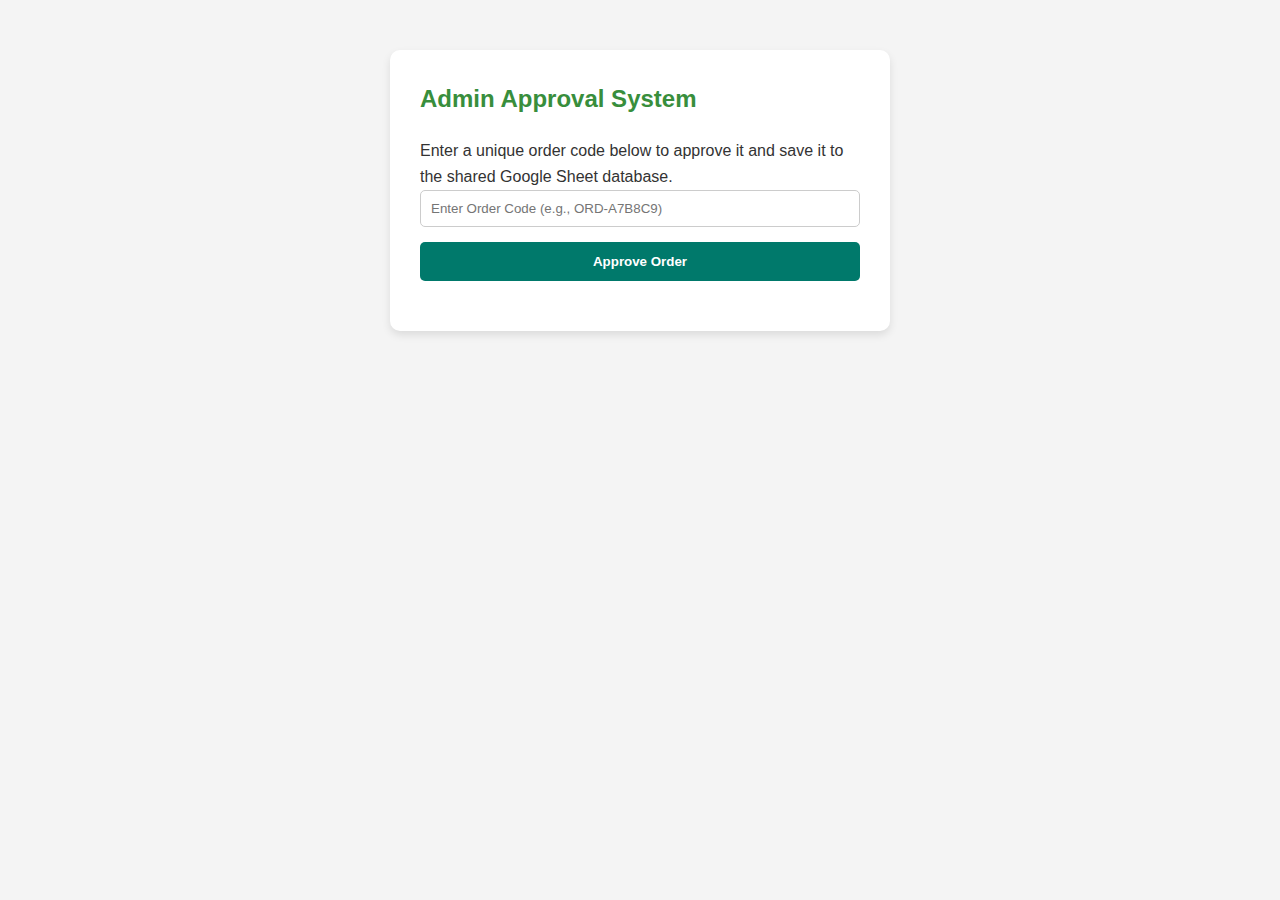
<file: admin.html>
<!DOCTYPE html>
<html lang="en">
<head>
<meta charset="UTF-8">
<meta name="viewport" content="width=device-width, initial-scale=1.0">
<title>Admin Order Approver</title>
<link rel="stylesheet" href="style.css"> 
<style>
    .admin-container { max-width: 500px; margin: 50px auto; padding: 30px; background: #fff; border-radius: 10px; box-shadow: 0 4px 8px rgba(0,0,0,0.1); }
    .admin-container h2 { color: #388e3c; margin-bottom: 20px; }
    .admin-container input[type="text"] { padding: 10px; width: 100%; margin-bottom: 15px; border: 1px solid #ccc; border-radius: 5px; }
    .admin-container button { width: 100%; padding: 12px; background: #00796b; color: #fff; border: none; border-radius: 5px; cursor: pointer; font-weight: bold; }
    #status { margin-top: 20px; font-weight: bold; text-align: center; }
</style>
</head>
<body>

<div class="admin-container">
    <h2>Admin Approval System</h2>
    <p>Enter a unique order code below to approve it and save it to the shared Google Sheet database.</p>
    <input type="text" id="approveCode" placeholder="Enter Order Code (e.g., ORD-A7B8C9)">
    <button onclick="approveOrder()">Approve Order</button>
    <p id="status"></p>
</div>

<script>
    // **YOUR CONFIRMED, LIVE WEB APP URL**
    const WEB_APP_URL = "https://script.google.com/macros/s/AKfycbzPTxPe48-udI8qaj3e93qZ4lsQOuANZN4cljrXFZjLtqBVipieq9Y5lyLsQ_Mbi8v21g/exec"; 

    function approveOrder() {
        const code = document.getElementById('approveCode').value.trim().toUpperCase();
        const statusDiv = document.getElementById('status');
        statusDiv.innerText = "Processing...";

        if (!code) {
            statusDiv.innerText = "❌ Please enter an order code.";
            return;
        }

        fetch(WEB_APP_URL, {
            method: 'POST',
            headers: { 'Content-Type': 'application/json' },
            body: JSON.stringify({ orderCode: code })
        })
        .then(response => {
            // Check if the response status is okay (200-299)
            if (!response.ok) {
                throw new Error(`HTTP error! status: ${response.status}`);
            }
            return response.json();
        })
        .then(data => {
            if (data.status === "success") {
                statusDiv.innerText = `✅ Order ${code} approved successfully! This is now reflected for the client.`;
                statusDiv.style.color = '#388e3c'; // Green
                document.getElementById('approveCode').value = '';
            } else {
                statusDiv.innerText = `❌ Error: ${data.message}`;
                statusDiv.style.color = '#d32f2f'; // Red
            }
        })
        .catch(error => {
            // This catches network errors or JSON parsing errors
            statusDiv.innerText = `⚠️ Connection Error or Script Crash. Check F12 Console.`;
            statusDiv.style.color = '#f57c00'; // Orange
            console.error('Approval Failed:', error);
        });
    }
</script>
</body>
</html>
</file>
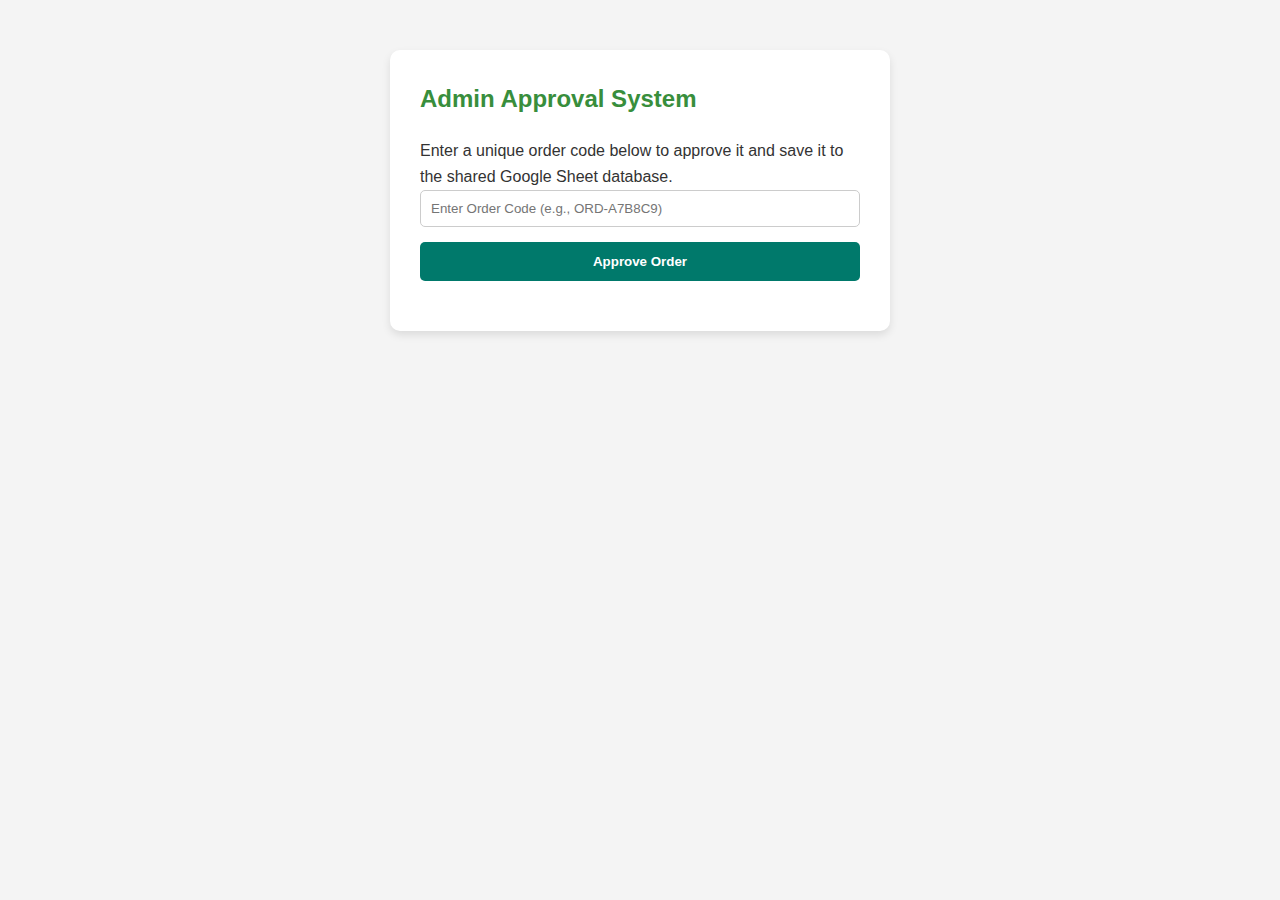
<file: admin_OLD.html>
<!DOCTYPE html>
<html lang="en">
<head>
<meta charset="UTF-8">
<meta name="viewport" content="width=device-width, initial-scale=1.0">
<title>Admin Order Approver</title>
<link rel="stylesheet" href="style.css"> 
<style>
    .admin-container { max-width: 500px; margin: 50px auto; padding: 30px; background: #fff; border-radius: 10px; box-shadow: 0 4px 8px rgba(0,0,0,0.1); }
    .admin-container h2 { color: #388e3c; margin-bottom: 20px; }
    .admin-container input[type="text"] { padding: 10px; width: 100%; margin-bottom: 15px; border: 1px solid #ccc; border-radius: 5px; }
    .admin-container button { width: 100%; padding: 12px; background: #00796b; color: #fff; border: none; border-radius: 5px; cursor: pointer; font-weight: bold; }
    #status { margin-top: 20px; font-weight: bold; text-align: center; }
</style>
</head>
<body>

<div class="admin-container">
    <h2>Admin Approval System</h2>
    <p>Enter a unique order code below to approve it and save it to the shared Google Sheet database.</p>
    <input type="text" id="approveCode" placeholder="Enter Order Code (e.g., ORD-A7B8C9)">
    <button onclick="approveOrder()">Approve Order</button>
    <p id="status"></p>
</div>

<script>
    // ✅ URL UPDATED with your new, working deployment link
    const WEB_APP_URL = "https://script.google.com/macros/s/AKfycbxCEnQH5Q4Il5SdkpoMkA2_TtcMbf-B0H_371qDktHA16Wvkbpknh_BNgVllx4Ap_f9fQ/exec"; 

    function approveOrder() {
        const code = document.getElementById('approveCode').value.trim().toUpperCase();
        const statusDiv = document.getElementById('status');
        statusDiv.innerText = "Processing...";

        if (!code) {
            statusDiv.innerText = "❌ Please enter an order code.";
            return;
        }

        fetch(WEB_APP_URL, {
            method: 'POST',
            headers: { 'Content-Type': 'application/json' },
            body: JSON.stringify({ orderCode: code })
        })
        .then(response => {
            if (!response.ok) {
                throw new Error(`HTTP error! status: ${response.status}`);
            }
            return response.json();
        })
        .then(data => {
            if (data.status === "success") {
                statusDiv.innerText = `✅ Order ${code} approved successfully! This is now reflected for the client.`;
                statusDiv.style.color = '#388e3c';
                document.getElementById('approveCode').value = '';
            } else {
                statusDiv.innerText = `❌ Error: ${data.message}`;
                statusDiv.style.color = '#d32f2f';
            }
        })
        .catch(error => {
            statusDiv.innerText = `⚠️ Connection Error. Could not connect to Google Sheets API.`;
            statusDiv.style.color = '#f57c00';
            console.error('Approval Failed:', error);
        });
    }
</script>
</body>
</html>
</file>
<file: style.css>
/* General Reset and Base Styles */
*{margin:0;padding:0;box-sizing:border-box;font-family:'Segoe UI', Tahoma, Geneva, Verdana, sans-serif;}
body{background:#f4f4f4;color:#333;line-height:1.6;}

/* Header and Navigation */
header{background:#388e3c;color:#fff;padding:30px 20px;text-align:center;font-size:2.5em;font-weight:700;box-shadow:0 4px 6px rgba(0,0,0,0.1);}
nav{background:#fff;padding:15px 20px;box-shadow:0 2px 4px rgba(0,0,0,0.05);border-bottom:1px solid #ddd;}
.nav-controls{display:flex;justify-content:center;align-items:center;gap:15px;max-width:1200px;margin:0 auto;flex-wrap: wrap;}
nav input[type="text"]{padding:10px 15px;width:300px;border:1px solid #ccc;border-radius:25px;outline:none;transition:.3s;font-size:1em;}
nav button, .get-bill-btn{padding:10px 20px;border:none;background:#f0f0f0;color:#388e3c;font-weight:600;border-radius:25px;cursor:pointer;transition:.3s;text-decoration:none;font-size:1em;display:inline-flex;align-items:center;}
nav button:hover, .get-bill-btn:hover{background:#388e3c;color:#fff;}
.get-bill-btn{background:#e0f7fa;color:#00796b;}
.get-bill-btn:hover{background:#00796b;color:#fff;}

/* Product Grid */
.container{display:grid;grid-template-columns:repeat(auto-fill,minmax(300px,1fr));gap:30px;padding:40px 20px;max-width:1200px;margin:0 auto;}
.card{background:#fff;border-radius:12px;text-align:center;box-shadow:0 4px 12px rgba(0,0,0,0.08);transition:transform .3s,box-shadow .3s;overflow:hidden;}
.card:hover{transform:translateY(-5px);box-shadow:0 8px 20px rgba(0,0,0,0.15);}
.card img{width:100%;height:220px;object-fit:cover;border-bottom:1px solid #eee;}
.card h3{margin:15px 0 5px;color:#388e3c;font-size:1.4em;}
.card p{font-size:1em;color:#555;padding:0 20px;}
.card button{padding:12px 25px;margin:15px 0 20px;border:none;border-radius:25px;background:#388e3c;color:#fff;font-weight:bold;cursor:pointer;transition:.3s;font-size:1em;}
.card button:hover{background:#4caf50;}

/* Footer */
footer{background:#388e3c;color:#fff;text-align:center;padding:20px;margin-top:40px;font-size:0.9em;}

/* Modal/Popup Styles */
.modal-popup{position:fixed;top:0;left:0;width:100%;height:100%;background:rgba(0,0,0,.7);display:none;justify-content:center;align-items:center;z-index:2000;padding:20px;}
.popup-content{background:#fff;padding:30px;border-radius:15px;width:100%;max-width:700px;max-height:90vh;overflow-y:auto;position:relative;box-shadow:0 10px 25px rgba(0,0,0,0.3);}
.popup-content h2{text-align:center;margin-bottom:20px;color:#388e3c;font-size:1.8em;}
.popup-content button.close{position:absolute;top:15px;right:15px;background:#e57373;color:#fff;border:none;padding:8px 12px;border-radius:50%;cursor:pointer;font-weight:bold;line-height:1;}
.popup-content button.close:hover{background:#f44336;}

/* Cart Specific Styles */
.cart-scroll-area{max-height:300px;overflow-y:auto;margin-bottom:15px;border:1px solid #eee;border-radius:8px;}
#cartTable{width:100%;border-collapse:collapse;}
#cartTable th,td{border:none;padding:12px;text-align:center;border-bottom:1px solid #eee;}
#cartTable thead th{background:#f9f9f9;font-weight:600;}
#cartTable button{padding:5px 10px;margin:0 5px;background:#66bb6a;color:#fff;border:none;border-radius:5px;cursor:pointer;}
#cartTable button:hover{background:#388e3c;}
.cart-total{font-weight:bold;font-size:1.3em;text-align:right;margin-top:15px;padding-right:10px;color:#00796b;}

/* Checkout/Payment Styles */
.checkout-title{margin:25px 0 15px;color:#388e3c;border-bottom:2px solid #eee;padding-bottom:5px;}
.radio-label{display:block;margin-bottom:10px;font-size:1.1em;}
.payment-section{border:1px dashed #ccc;padding:15px;margin-top:10px;border-radius:8px;}
.payment-section input[type="text"]{width:100%;padding:10px;margin:5px 0 15px;border:1px solid #ddd;border-radius:5px;}
#payNowBtn, #placeOrderBtn{background:#29b6f6;color:#fff;padding:12px 25px;border-radius:25px;border:none;cursor:pointer;transition:.3s;font-weight:600;}
#placeOrderBtn{background:#ffa726;}
#payNowBtn:hover{background:#039be5;}
#placeOrderBtn:hover{background:#fb8c00;}
.status-message{margin-top:15px;font-weight:bold;color:#43a047;}

/* Get Bill Page Styles (reused for bill.html) */
.bill-status{font-size:1.2em;margin:20px 0;padding:15px;border-radius:8px;text-align:center;}
#billContainer{border:1px solid #ccc;padding:30px;margin-top:20px;background:#fff;border-radius:10px;}
#billContainer h3{color:#388e3c;text-align:center;margin-bottom:20px;}
#billContainer table{width:100%;border-collapse:collapse;margin-top:15px;}
#billContainer th, #billContainer td{border:1px solid #ddd;padding:10px;text-align:left;}
#billContainer strong{color:#00796b;}
#downloadBtn{display:block;width:fit-content;margin:20px auto;padding:12px 30px;background:#d32f2f;color:#fff;border-radius:25px;font-weight:bold;}
#downloadBtn:hover{background:#c62828;}
</file>
